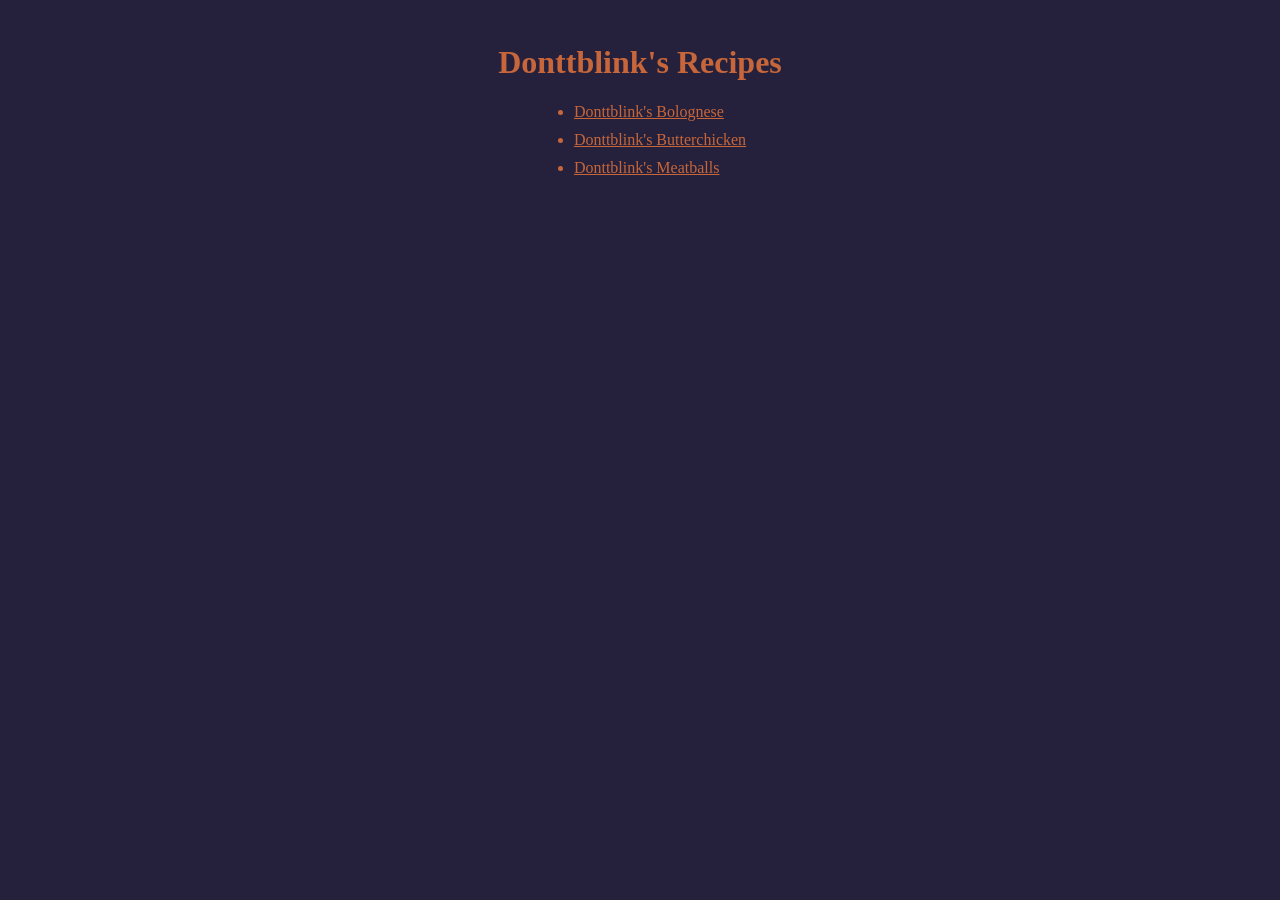
<file: index.html>
<!doctype html>
<html lang="en">
  <head>
    <meta charset="UTF-8">
    <meta name="viewport" content="width=device-width, initial-scale=1.0">
    <title>Donttblink's Recipes</title>
    <link rel="stylesheet" href="styles.css">
  </head>
  <body>
    <h1 id="title">Donttblink's Recipes</h1>
      <ul class="recipe-links">
        <li class="recipe-bolognese"><a href="./recipes/bolognese.html">Donttblink's Bolognese</a></li>
        <li class="recipe-butterchicken"><a href="./recipes/butterchicken.html">Donttblink's Butterchicken</a></li>
        <li class="recipe-meatballs"><a href="./recipes/meatballs.html">Donttblink's Meatballs</a></li>
      </ul>
  </body>
</html>
</file>
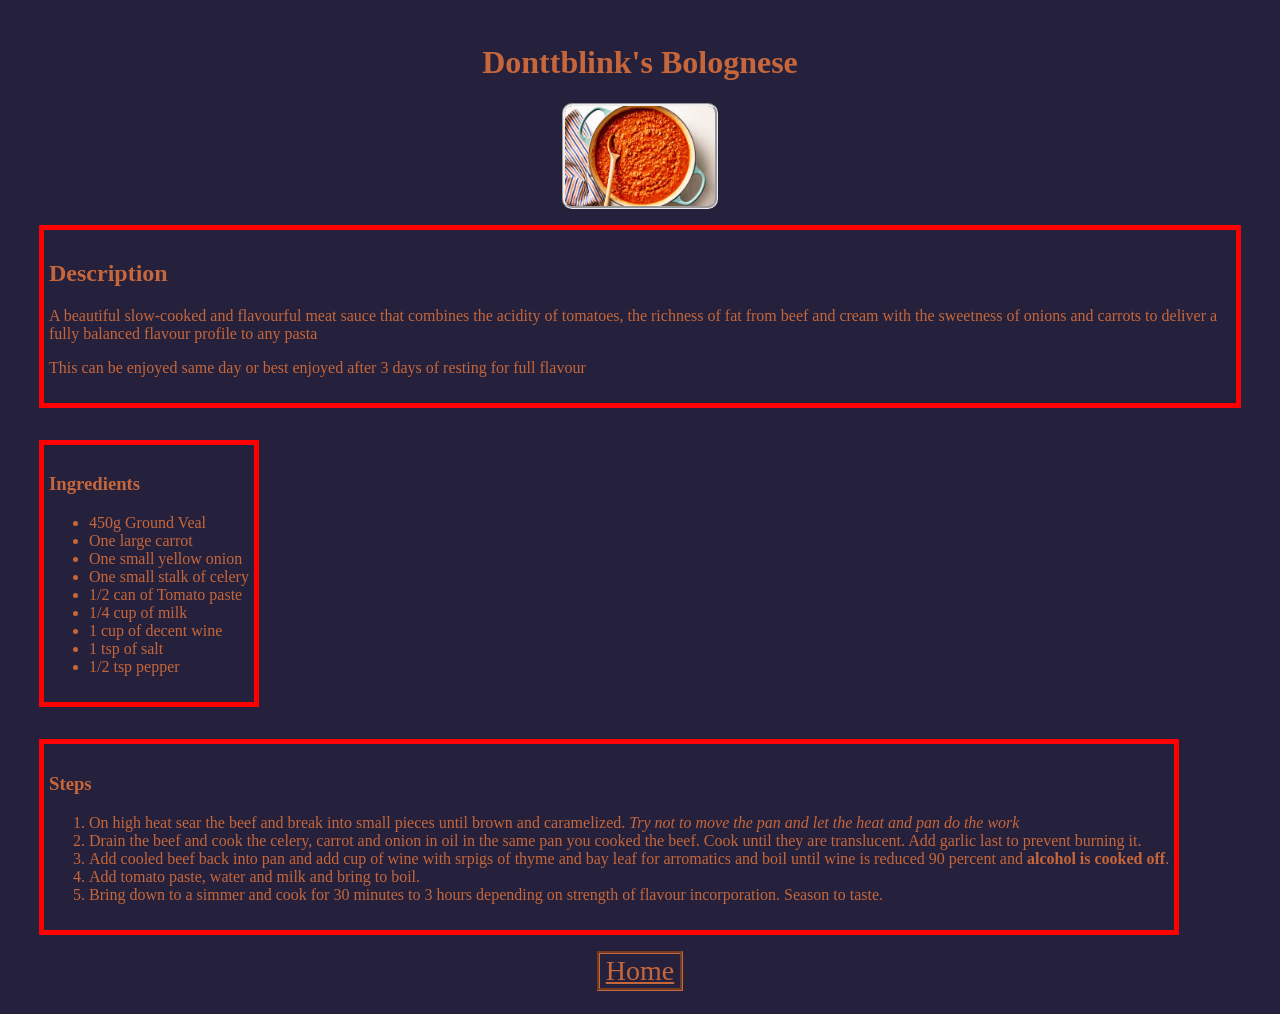
<file: recipes/bolognese.html>
<!doctype html>
<html lang="en">
  <head>
    <meta charset="UTF-8">
    <meta name="viewport" content="width=device-width, initial-scale=1.0">
    <title>Donttblink's Bolognese</title>
    <link rel="stylesheet" href="../styles.css">
  </head>
  <body>
    <div>
      <h1 id="title">Donttblink's Bolognese</h1>
      <img src="../img/bolognese.webp" alt="Pot with Bolognese sauce" height=250 width=350>
    </div>
    <div class="recipe-layout">
    <div class="description">
      <h2>Description</h2>
        <p>A beautiful slow-cooked and flavourful meat sauce that combines the acidity of tomatoes, the richness of fat from beef and cream with the sweetness of onions and carrots to deliver a fully balanced flavour profile to any pasta</p>
        <p>This can be enjoyed same day or best enjoyed after 3 days of resting for full flavour</p>
    </div>
    <div class="ingredients">
      <h3>Ingredients</h3>
        <ul class="ingredients-list">
          <li>450g Ground Veal</li>
          <li>One large carrot</li>
          <li>One small yellow onion</li>
          <li>One small stalk of celery</li>
          <li>1/2 can of Tomato paste</li>
          <li>1/4 cup of milk</li>
          <li>1 cup of decent wine</li>
          <li>1 tsp of salt</li>
          <li>1/2 tsp pepper</li>
        </ul>
    </div>
    <div class="steps">
      <h3>Steps</h3>
        <ol>
          <li>On high heat sear the beef and break into small pieces until brown and caramelized. <em>Try not to move the pan and let the heat and pan do the work</em></li>
          <li>Drain the beef and cook the celery, carrot and onion in oil in the same pan you cooked the beef. Cook until they are translucent. Add garlic last to prevent burning it.</li>
          <li>Add cooled beef back into pan and add cup of wine with srpigs of thyme and bay leaf for arromatics and boil until wine is reduced 90 percent and <strong>alcohol is cooked off</strong>.</li>
          <li>Add tomato paste, water and milk and bring to boil.</li>
          <li>Bring down to a simmer and cook for 30 minutes to 3 hours depending on strength of flavour incorporation. Season to taste.</li>
        </ol>
      </div>

            
    <button class= "home"><a href="../index.html">Home</a></button>
    </div>
  </body>
</html>
</file>
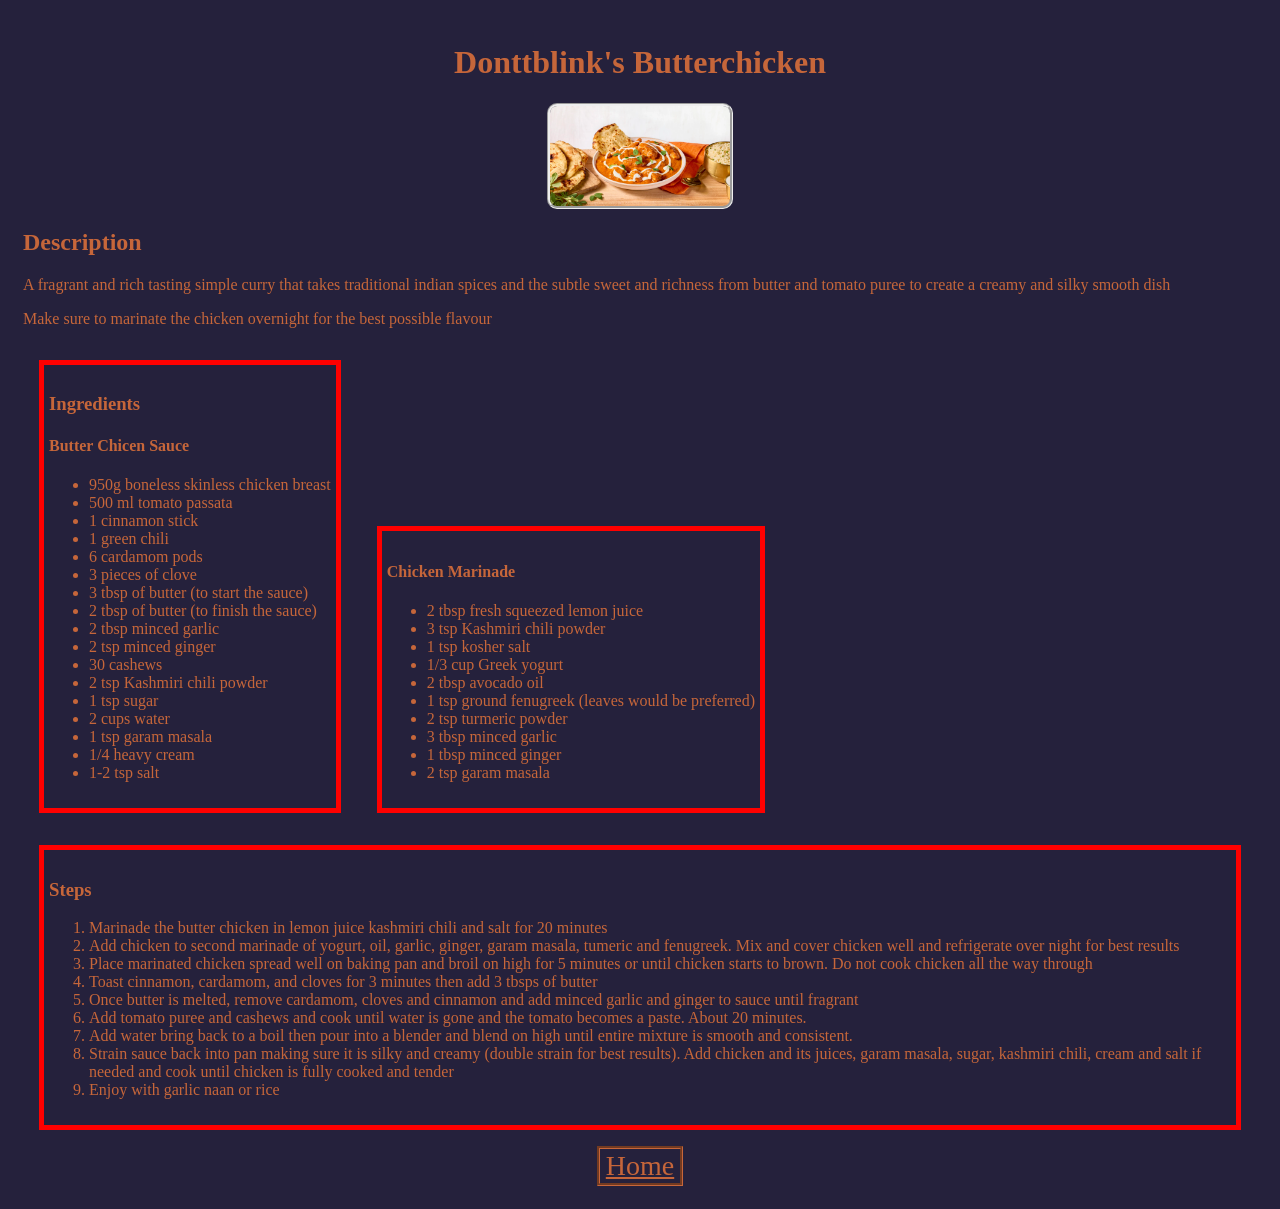
<file: recipes/butterchicken.html>
<!doctype html>
<html lang="en">
  <head>
    <meta charset="UTF-8">
    <meta name="viewport" content="width=device-width, initial-scale=1.0">
    <title>Donttblink's Butterchicken</title>
    <link rel="stylesheet" href="../styles.css">
  </head>
  <body>
    <div>
      <h1 id="title">Donttblink's Butterchicken</h1>
      <img src="../img/butterchicken.webp" alt="Delicious looking butter chicken" height=250 width=350>
    </div>
    <div class="recipe-layout"
    <div class="description">
      <h2>Description</h2>
          <p>A fragrant and rich tasting simple curry that takes traditional indian spices and the subtle sweet and richness from butter and tomato puree to create a creamy and silky smooth dish</p>
          <p>Make sure to marinate the chicken overnight for the best possible flavour</p>
    </div>
    <div class="ingredients">
      <h3>Ingredients</h3>
        <h4>Butter Chicen Sauce</h4>
        <ul class="ingredients-list">
          <li>950g boneless skinless chicken breast</li>
          <li>500 ml tomato passata</li>
          <li>1 cinnamon stick</li>
          <li>1 green chili</li>
          <li>6 cardamom pods</li>
          <li>3 pieces of clove</li>
          <li>3 tbsp of butter (to start the sauce)</li>
          <li>2 tbsp of butter (to finish the sauce)</li>
          <li>2 tbsp minced garlic</li>
          <li>2 tsp minced ginger</li>
          <li>30 cashews</li>
          <li>2 tsp Kashmiri chili powder</li>
          <li>1 tsp sugar</li>
          <li>2 cups water</li>
          <li>1 tsp garam masala</li>
          <li>1/4 heavy cream</li>
          <li>1-2 tsp salt</li>
        </ul>
      </div>
      <div class="ingredients">
        <h4>Chicken Marinade</h4>
        <ul class="ingredients-list">
          <li>2 tbsp fresh squeezed lemon juice</li>
          <li>3 tsp Kashmiri chili powder</li>
          <li>1 tsp kosher salt</li>
          <li>1/3 cup Greek yogurt</li>
          <li>2 tbsp avocado oil</li>
          <li>1 tsp ground fenugreek (leaves would be preferred)</li>
          <li>2 tsp turmeric powder</li>
          <li>3 tbsp minced garlic</li>
          <li>1 tbsp minced ginger</li>
          <li>2 tsp garam masala</li>
        </ul>
      </div>
      <div class="steps">
        <h3>Steps</h3>
          <ol>
            <li>Marinade the butter chicken in lemon juice kashmiri chili and salt for 20 minutes</li>
            <li>Add chicken to second marinade of yogurt, oil, garlic, ginger, garam masala, tumeric and fenugreek. Mix and cover chicken well and refrigerate over night for best results</li>
            <li>Place marinated chicken spread well on baking pan and broil on high for 5 minutes or until chicken starts to brown. Do not cook chicken all the way through</li>
            <li>Toast cinnamon, cardamom, and cloves for 3 minutes then add 3 tbsps of butter</li>
            <li>Once butter is melted, remove cardamom, cloves and cinnamon and add minced garlic and ginger to sauce until fragrant</li>
            <li>Add tomato puree and cashews and cook until water is gone and the tomato becomes a paste. About 20 minutes.</li>
            <li> Add water bring back to a boil then pour into a blender and blend on high until entire mixture is smooth and consistent.</li>
            <li>Strain sauce back into pan making sure it is silky and creamy (double strain for best results). Add chicken and its juices, garam masala, sugar, kashmiri chili, cream and salt if needed and cook until chicken is fully cooked and tender</li>
            <li>Enjoy with garlic naan or rice</li>
        </ol>
      </div>

            
    <button class= "home"><a href="../index.html">Home</a></button>
    </div>
  </body>
</html>
</file>
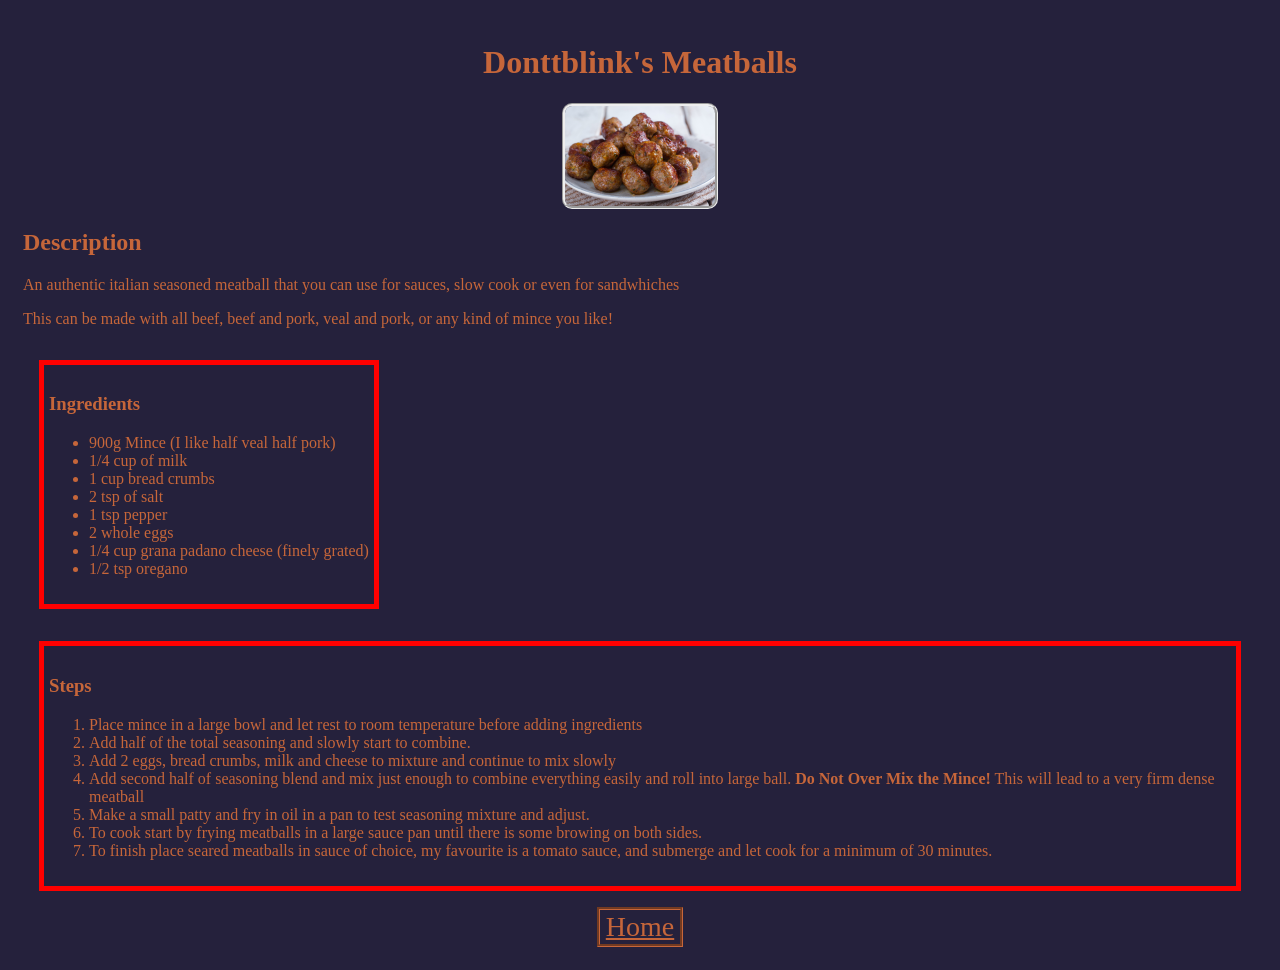
<file: recipes/meatballs.html>
<!doctype html>
<html lang="en">
  <head>
    <meta charset="UTF-8">
    <meta name="viewport" content="width=device-width, initial-scale=1.0">
    <title>Donttblink's Meatballs</title>
    <link rel="stylesheet" href="../styles.css">
  </head>
  <body>
    <div class="recipe-title">
      <h1 id="title">Donttblink's Meatballs</h1>
      <img src="../img/meatballs.jpg" alt="Sumptuous looking meatballs" height=250 width=350>
    </div>
    <div class="recipe-layout"
    <div class="description">
        <h2>Description</h2>
          <p>An authentic italian seasoned meatball that you can use for sauces, slow cook or even for sandwhiches</p>
          <p>This can be made with all beef, beef and pork, veal and pork, or any kind of mince you like!</p>
    </div>
    <div class="ingredients">
      <h3>Ingredients</h3>
        <ul class="ingredients-list">
          <li>900g Mince (I like half veal half pork)</li>
          <li>1/4 cup of milk</li>
          <li>1 cup bread crumbs</li>
          <li>2 tsp of salt</li>
          <li>1 tsp pepper</li>
          <li>2 whole eggs</li>
          <li>1/4 cup grana padano cheese (finely grated)</li>
          <li>1/2 tsp oregano</li>
        </ul>
    </div>
    <div class="steps">
      <h3>Steps</h3>
        <ol>
          <li>Place mince in a large bowl and let rest to room temperature before adding ingredients</em></li>
          <li>Add half of the total seasoning and slowly start to combine.</li>
          <li>Add 2 eggs, bread crumbs, milk and cheese to mixture and continue to mix slowly</li>
          <li>Add second half of seasoning blend and mix just enough to combine everything easily and roll into large ball. <strong>Do Not Over Mix the Mince!</strong> This will lead to a very firm dense meatball</li>
          <li>Make a small patty and fry in oil in a pan to test seasoning mixture and adjust.</li>
          <li>To cook start by frying meatballs in a large sauce pan until there is some browing on both sides.</li>
          <li>To finish place seared meatballs in sauce of choice, my favourite is a tomato sauce, and submerge and let cook for a minimum of 30 minutes.</li>
        </ol>
      </div>

            
    <button class= "home"><a href="../index.html">Home</a></button>
    </div>
  </body>
</html>
</file>
<file: styles.css>
* {
  font-family: Papyrus, 'Times New Roman', serif;
  color:rgb(198, 102, 58);
}
body {
  background-color:rgb(37, 33, 60);
  border: 5px;
  padding: 15px;
}

#title {
  color:rgb(198, 102, 58);
  text-align: center;
}

.recipe-links {
  width: fit-content;
  margin: 0 auto;
  color:rgb(198, 102, 58);
}
.recipe-bolognese {
  margin: 10px;
}

.recipe-butterchicken {
  margin: 10px;
}

.recipe-meatballs {
  margin: 10px;
}

img {
  display:block;
  height: 100px;
  width: auto;
  border-style: groove;
  border-radius: 10px;
  margin: 0 auto;
  
}

.description, .ingredients, .steps {
  border: 5px solid red;
  padding: 10px 5px;
  margin: 16px;
  width: fit-content;
}

.ingredients, .steps {
  display: inline-block;
}

.home {
  display:block;
  margin: 0 auto;
  font-size: 28px;
  border-width: 3px;
  border-color:rgb(198, 102, 58);
  background-color: rgb(37, 33, 60);
  border-style: groove;
}
</file>
